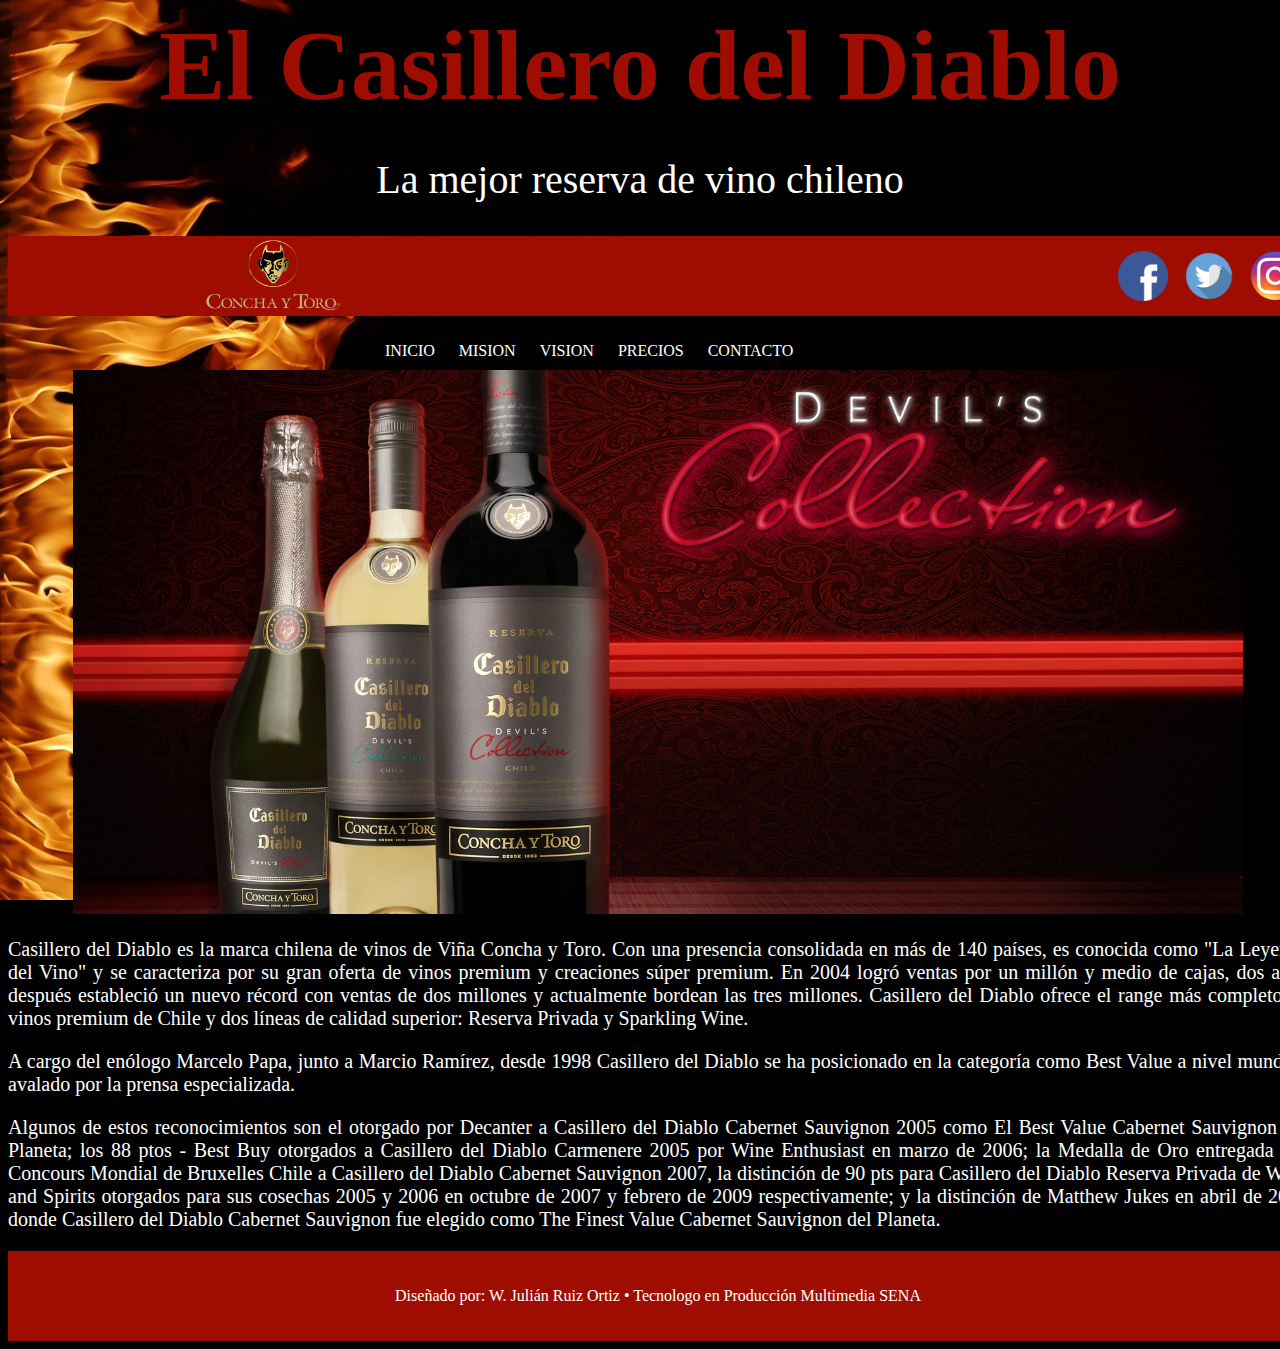
<file: index.html>
<!DOCTYPE html>
<html lang="es">
<head>
	<meta charset="UTF-8"> 
	<title>El Casillero del Diablo</title>
	<link rel="stylesheet" type="text/css" href="css/style.css">
	
</head>
	<h1 class="title">El Casillero del Diablo</h1>
 	
 	<h2 class="container"> La mejor reserva de vino chileno </h2>

	<body style="background-attachment: fixed;background-color:#000; background-image: url(images/dofns.jpg);">
	<div id="contenedor">
	<header>
		<a href="index.html"><img src="images/logo.png"></a>
		<div id="redes">
			<a href="http://facebook.com"><img src="images/face.png"></a>
			<a href="http://twitter.com"><img src="images/teitter.png"></a>
			<a href="http://instagram.com"><img src="images/insta.png"></a>
		</div>
	</header>
<div id="header">
		<div id="nav">
		<ul class="nav">
			<li><a href="index.html">INICIO</a></li>
			<li><a href="Mision.html">MISION</a></li>
			<li><a href="Vision.html">VISION</a></li>
			<li><a href="Tabla de Precios.html">PRECIOS</a></li>
			<li><a href="contacto.html">CONTACTO</a>
				<ul>
					<li><a href="">Submenu1</a></li>
					<li><a href="">Submenu2</a></li>
					<li><a hrfe="">Submenu3</a></li>
					<li><a href="">Submenu4</a></li>
				</ul>
			</li>
		</ul>
	</nav>
</div>	
		<div class="contenedor">
			<img src="images/vino.jpg" alt="">
		</div>
	<h3 class="contenedor">

		<P>
	Casillero del Diablo es la marca chilena de vinos de Viña Concha y Toro. Con una presencia consolidada en más de 140 países, es conocida como "La Leyenda del Vino" y se caracteriza por su gran oferta de vinos premium y creaciones súper premium. En 2004 logró ventas por un millón y medio de cajas, dos años después estableció un nuevo récord con ventas de dos millones y actualmente bordean las tres millones. Casillero del Diablo ofrece el range más completo de vinos premium de Chile y dos líneas de calidad superior: Reserva Privada y Sparkling Wine.
		</P> 
	
		<P>
	A cargo del enólogo Marcelo Papa, junto a Marcio Ramírez, desde 1998 Casillero del Diablo se ha posicionado en la categoría como Best Value a nivel mundial, avalado por la prensa especializada.
		</P> 

		<P>
	Algunos de estos reconocimientos son el otorgado por Decanter a Casillero del Diablo Cabernet Sauvignon 2005 como El Best Value Cabernet Sauvignon del Planeta; los 88 ptos - Best Buy otorgados a Casillero del Diablo Carmenere 2005 por Wine Enthusiast en marzo de 2006; la Medalla de Oro entregada por Concours Mondial de Bruxelles Chile a Casillero del Diablo Cabernet Sauvignon 2007, la distinción de 90 pts para Casillero del Diablo Reserva Privada de Wine and Spirits otorgados para sus cosechas 2005 y 2006 en octubre de 2007 y febrero de 2009 respectivamente; y la distinción de Matthew Jukes en abril de 2009 donde Casillero del Diablo Cabernet Sauvignon fue elegido como The Finest Value Cabernet Sauvignon del Planeta.
		</P> 
	</h3>

	<div id="footer">
	<p>Diseñado por: W. Julián Ruiz Ortiz • Tecnologo en Producción Multimedia SENA</p>
	</div>

</body>
</hmtl>
</file>
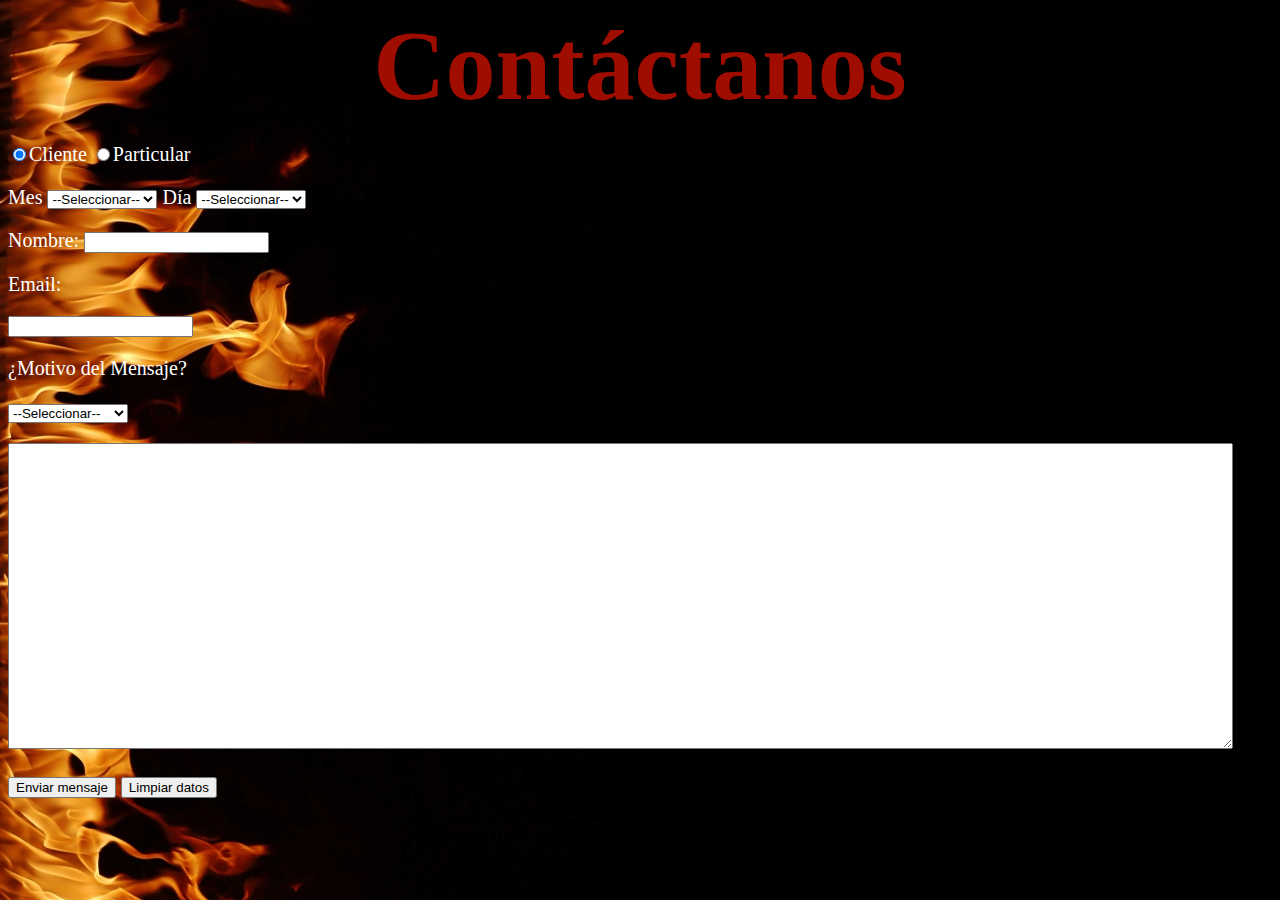
<file: contacto.html>
<!DOCTYPE html>
<html lang="es">
<head>
	<head>
	<title>CONTACTANOS</title>
	
	<link rel="stylesheet" type="text/css" href="css/contact.css">
 	
 	<h1 class="title">Contáctanos</h1>

</head>
<body>
	<div id="caja">
		<h2 class="">
	<body style="background-attachment: fixed;background-color:#000; background-image: url(images/dofns.jpg);">
	
		<p>
			<input type="radio" name="servicio" value="cliente" checked>Cliente
			<input type="radio" name="servicio" value="particular">Particular
		</p>
			<form>
				<p>
				<div class="label">
					<label>Mes</label>
					<select name="motivo">
						<option>Enero</option>
						<option>Febrero</option>
						<option>Marzo</option>
						<option>Abril</option>
						<option>Mayo</option>
						<option>Junio</option>
						<option>Julio</option>
						<option>Agosto</option>
						<option>Septiembre</option>
						<option>Octubre</option>
						<option>Noviembre</option>
						<option>Diciembre</option>
						<option selected="selected">--Seleccionar--
						</option>
						</select>


						<label>Día</label>
					<select name="motivo">
						<option>01</option>
						<option>02</option>
						<option>03</option>
						<option>04</option>
						<option>05</option>
						<option>06</option>
						<option>07</option>
						<option>08</option>
						<option>09</option>
						<option>10</option>
						<option>11</option>
						<option>12</option>
						<option>13</option>
						<option>14</option>
						<option>15</option>
						<option>16</option>
						<option>17</option>
						<option>18</option>
						<option>19</option>
						<option>20</option>
						<option>21</option>
						<option>22</option>
						<option>23</option>
						<option>24</option>
						<option>25</option>
						<option>26</option>
						<option>27</option>
						<option>28</option>
						<option>29</option>
						<option>30</option>
						<option>31</option>
						<option selected="selected">--Seleccionar--
						</option>
						</select>
					</p>
						
					</div>
				
					<label>Nombre:</label>
				<input type="text" name="nombre"/>
			
				<p>
				<div class="label">
					<h2><label>Email:</label></h2>
				</div>
					<input type="text" name="email"/>
				</p>
				<p>
					<label>¿Motivo del Mensaje?</label>
				</p>
				<p>
					<select name="motivo">
						<option>Quejas</option>
						<option>Sugerencias</option>
						<option>Soporte Técnico</option>
						<option>Nuevo Servicio</option>
						<option selected="selected">--Seleccionar--
						</option>
						</select>
				</p>
				<p>
					<textarea name="comentario"
						cols="150" rows="20">
					</textarea>
				</p>
				<p>
					<input type="submit" value="Enviar mensaje"/>
					<input type="reset" value="Limpiar datos"/>
				</p>
			</form>
		
	</div>
	</h2>
</body>
</html>
</file>
<file: css/style.css>
#contenedor{
		width: 1300px;
		margin: auto;
		margin-top: 20px;
	}

	header{background-color: #9F0D00;
			height: 80px;}
	
	header img{ width: 400px;
				height: 100px;
				margin-top: -20px;
				float: left;  }
	#redes{float: right;
			line-height: 200px;}

	#redes img{height: 50px;
				width: 50px;
				vertical-align: center;
				border-radius:10px;
				float:left;
				margin: 8px;
				margin-top:15px;}
	
	nav{background-color:#9F0D00;
		height: 60px;}

	nav li{
		list-style:none;
		display: inline-block;
		padding: 20px 0px;
		float: left;}

	nav a{ color: #fff;
		font-size: 20px;
		font-family:verdana;
		text-decoration: none;
		padding: 20px;}
	nav a:hover {
		background-color: #000;
	}
	#header {
		margin:0% 0% 0% 0%;
		width: 100%;
		font-family: verdana;}

	#nav{
		width: 1200px; 
		margin:0% 0% 0% 25%;}

	ul, ol {list-style: none;}

	.nav{width: 500px;}
	.nav > li {float: left;}
	.nav li a {
		background-color: #000;
		color: #fff;
		text-decoration: none;
		padding: 10px 12px;
		display: block;
	}
	.nav li a:hover {background-color: #457d77;}

	.nav li ul {
		display: none;
		position: absolute;
		min-width: 140px;
	}
	.nav li:hover > ul {display: block;}
	.nav li ul li {position: relative;}
	.nav li ul li ul{left: 120px; top: 0px;}

	h1{
		font-size: 100px;
		color:#9F0D00;
		font-weight: bold;
		font-family: diploma;
		text-align: center;
	}

	.title{
		display: center;
		margin:0% 0% 0% 0%;}

	h2{
		font-size: 40px;
		color: #FFF; 
		font-weight: normal;
		font-family: Trajan Pro;
		text-align: center;
	}

	.estilos{
		display:center;
		margin:0% 0% 0% 0%;}

	img{
		margin:0% 0% 0% 5%;
		width:90%;  
	}
	h3{
		font-size: 20px;
		color: #FFF; 
		font-weight: normal;
		font-family: Verdana;
		text-align: justify;
	}

	#footer {
		padding: 20px;
    	color: white;
    	background-color: #9F0D00;
    	text-align: center;
	}
</file>
<file: css/contact.css>
h1{
		font-size: 100px;
		font-weight: bold;
		font-family: diploma;
		text-align: center;
		color:#9F0D00 }
	h2{
		font-size: 20px;
		color: #FFF; 
		font-weight: normal;
		font-family: Trajan Pro;}

	.title{
		display: center;
		margin:0% 0% 0% 0%;}

	.container{
		width: 1300px;
		margin:0% 0% 40% 0%;
		margin-top: 20px;
		display: ;
		color: #9F0D00;
		}

	.caja{
		width: 1300px;
		margin:0% 0% 40% 0%;
		margin-top: 20px;
		display: auto;
		color: #FFF;}
</file>
